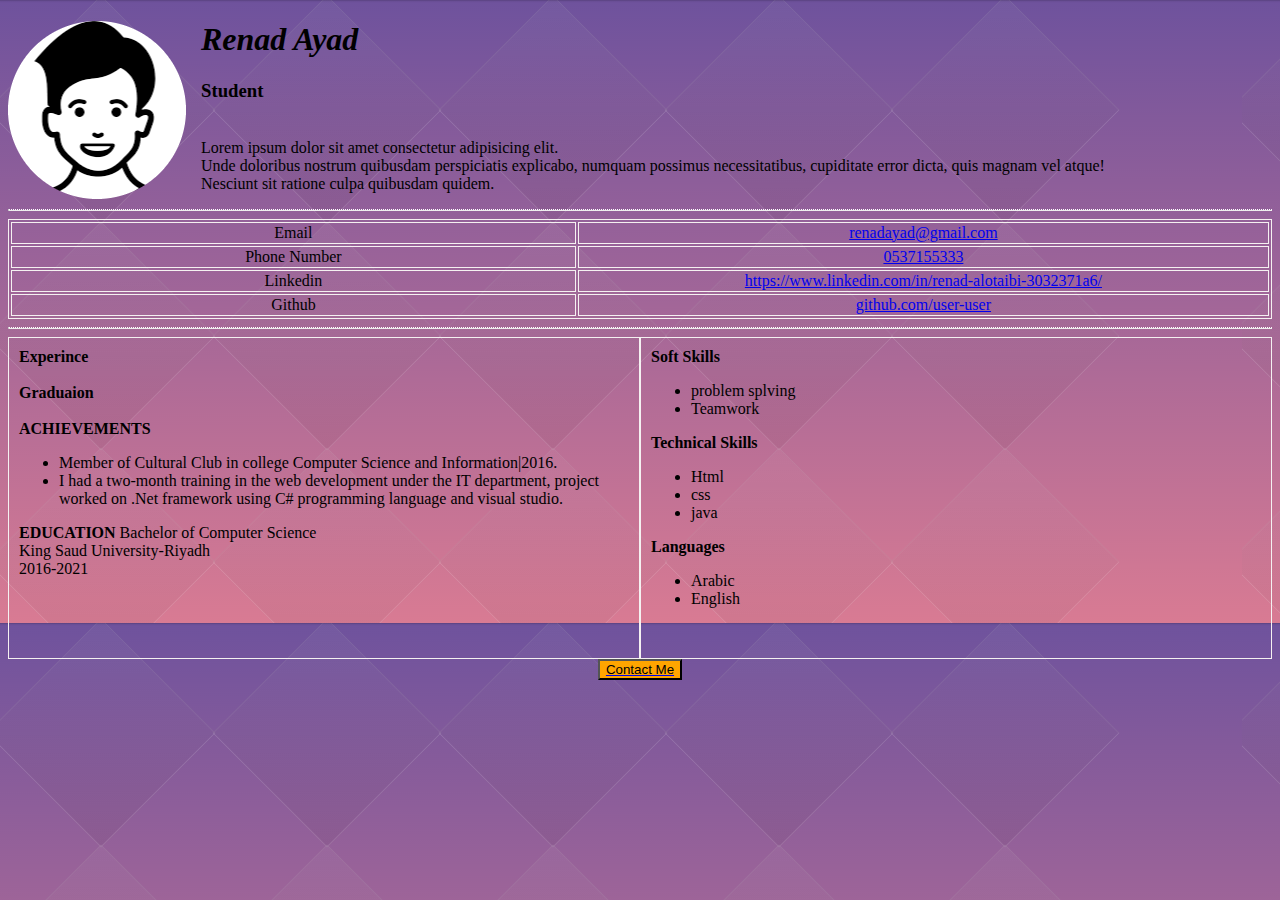
<file: index.html>
<!DOCTYPE html>
<html>
<head>
<title>Homepage</title>
<link rel="stylesheet" href="style.css">
<link rel="stylesheet" href="https://fonts.googleapis.com/css?family=Audiowide">

</head>
<body>

    <p>
        <img src="tutorial-img-modified.png" alt="Sunflower" style="float: left; margin-right: 15px;">


      <em><h1>Renad Ayad</h1></em> <!-- using 2 tage here -->


        <h3>Student</h3>
        <br>

        Lorem ipsum dolor sit amet consectetur adipisicing elit.<br>
         Unde doloribus nostrum quibusdam perspiciatis explicabo, numquam possimus necessitatibus, cupiditate error dicta, quis magnam vel atque!<br>
          Nesciunt sit ratione culpa quibusdam quidem.
</p>



          <hr>
          <table >
            
            <tr>
              <td>Email</td>
              <td><a href="mailto:renadayad77@gmail.com">renadayad@gmail.com</a></td>
            </tr>

            <tr>
                <td>Phone Number</td>
                <td><a href="tel:0537155333">0537155333</a>
                </td>
            </tr>

            <tr>
                <td>Linkedin</td>
                <td><a href="https://www.linkedin.com/in/renad-alotaibi-3032371a6/">https://www.linkedin.com/in/renad-alotaibi-3032371a6/</a></td>
            </tr>

            <tr>
                <td>Github</td>
                <td><a href="https://github.com/">github.com/user-user</a></td>
            </tr>

          </table>

<hr>
          <div class="row">
            <div class="column left" ;>
    
              <strong>Experince</strong><br><br>
              <strong> Graduaion</strong>
<br>
                <br>
                 <strong>ACHIEVEMENTS</strong>
                 <ul>
                 <li>Member of Cultural Club in college Computer Science and Information|2016.</li>
                 <li>I had a two-month training in the web development under the IT department,
                 project worked on .Net framework using C# programming language and visual studio.</li>
                 </ul>
                 
                 <strong>EDUCATION</strong>
                 Bachelor of Computer Science<br>
                 King Saud University-Riyadh<br>
                      2016-2021

            </div>
            <div class="column right" >
                <strong>Soft Skills</strong>
                <ul>
                    <li>problem splving</li>
                    <li>Teamwork</li>
                    </ul>
                    <strong>Technical Skills</strong>
                <ul>
                    <li>Html</li>
                    <li>css</li>
                    <li>java</li>
                    </ul>
                    <strong>Languages</strong>
                <ul>
                    <li>Arabic</li>
                    <li>English</li>
                    </ul>
            </div>
    </div>
          <div class="a cener" >

          <a href = "hw1.html"><input type = "button" id="a" value = "Contact Me"/></a>
</div>
</body>
</html>
</file>
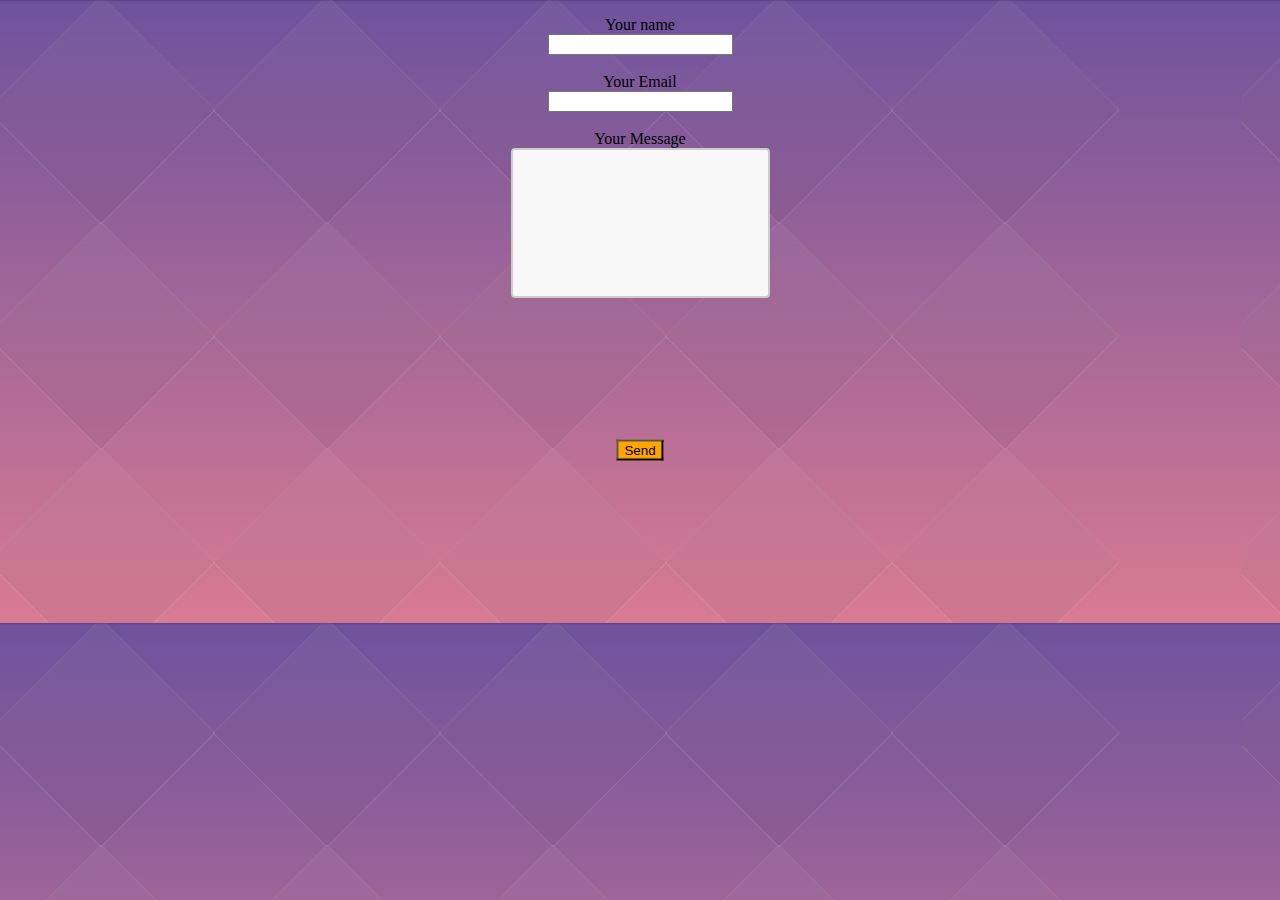
<file: hw1.html>
<!DOCTYPE html>
<html>
<head>
<title>Contact Me</title>
<link rel="stylesheet" href="style.css">
<p>
    <div class="form-center">

    <form >
        <label for="fname">Your name</label><br>
        <input type="text" id="fname" name="fname"><br><br>
        <label for="lname">Your Email</label><br>
        <input type="text" id="lname" name="lname"><br><br>
        <label for="lname">Your Message</label><br>
        <textarea name="message"></textarea>  <br> <!-- using textarea -->

             <input type="submit" id= "submit"value="Send">
      </form> 
      </div>
</p>
</head>
<body>


</body>
</html>
</file>
<file: style.css>
body{
    background-image: url(background-image.png);
    background-color: blueviolet;
    font-family: Garamond, serif;

}

.column {
    flex: 50%;
    padding: 10px;
    height: 300px;
    border: 1px solid rgb(245, 241, 241);


  }
  .row{
    display: flex;

  }

  
  .left {
    width: 25%;
  }
  
  .right {
    width: 75%;
  }
  
  /* Clear floats after the columns */
  .row:after {
    content: "";
    display: table;
    clear: both;
  }
  table, td {
    border: 1px solid rgb(245, 241, 241);
    margin-left: auto;
    margin-right: auto
    

 }
 tr,td{
    width:2000px;
    text-align: center;

 }
 #myButton{
    background-color: orange; 
    display: flex;
    justify-content: center;


 }

 #submit{
     background-color: orange;
     margin: 0;
     position: absolute;
     top: 50%;
     left: 50%;
     -ms-transform: translate(-50%, -50%);
     transform: translate(-50%, -50%);
 }
 .form-center {
    display:flex;
    justify-content: center;
    text-align: center;
  }
  hr{
    border-top: 1px dotted white;

  }
  .float-left submit-button{
    border: 1px solid coral;
    height: 40vh;
    width: 50vw;
  }
  textarea {
    width: 100%;
    height: 150px;
    padding: 12px 20px;
    box-sizing: border-box;
    border: 2px solid #ccc;
    border-radius: 4px;
    background-color: #f8f8f8;
    font-size: 16px;
    resize: none;
  }

  a{
    display:flex;
    justify-content: center;}

    #a{
        background-color: orange;
    }
</file>
